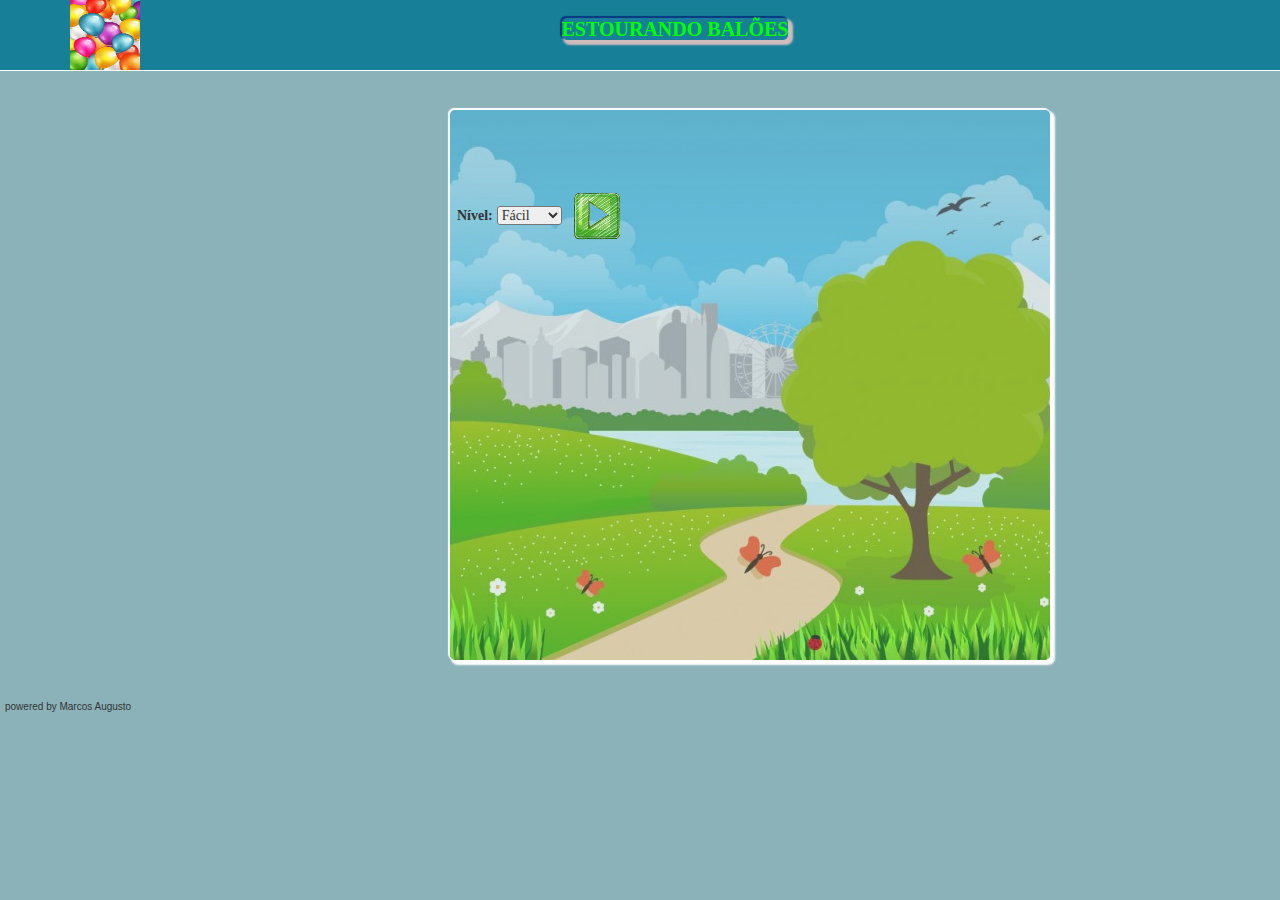
<file: estourandoBaloes/index.html>
<!DOCTYPE HTML>
<html lang="pt-br">
	<head>
		<meta charset="UTF-8">

		<title>Estourando balões</title>

		<script src="https://code.jquery.com/jquery-2.2.4.min.js"></script>

		<link rel="stylesheet" href="https://maxcdn.bootstrapcdn.com/bootstrap/3.3.6/css/bootstrap.min.css">

		<link rel="stylesheet" href="css/style.css">

	</head>

	<body>
		<nav class="navbar navbar-fixed-top" id="bar">
			<div class="container"> 
                <div class="navbar-header">            
                    <button type="button" class="navbar-toggle collapsed" data-toggle="collapse">
                        <span class="sr-only">alternar navegação</span>
                        <span class="icon-bar"></span>
                        <span class="icon-bar"></span>
                        <span class="icon-bar"></span>
                    </button>

                    <a href="index.html">
                        <img id="img-logo" src="css/images/ballons.jpeg"/>
                    </a>
                </div>

                <div id="welcome">
                    <a href="index.html"><span id="title" class="font-style">ESTOURANDO BALÕES</span></a>
                </div>          
            </div>
        </nav>

        <div id="level">
            <div class="background" id="background-index">
                <div id="btn-start">
                    <strong class="font-style">Nível:</strong>
                    <select id="dificultity">
                        <option value="1">Fácil</option>
                        <option value="2">Normal</option>
                        <option value="3">Difícil</option>				
                    </select>
        
                    <a href="game.html"><button type="button" onclick="start()"><img src="css/images/start.png" id="img-btn"/></button></a>
                </div>
            </div>
        </div>
	</body>	

    <footer id="footer-index">powered by Marcos Augusto</footer>

    <script lang="javascript" src="js/game.js"></script>
    <script src="https://maxcdn.bootstrapcdn.com/bootstrap/3.3.6/js/bootstrap.min.js"></script>
</html>
</file>
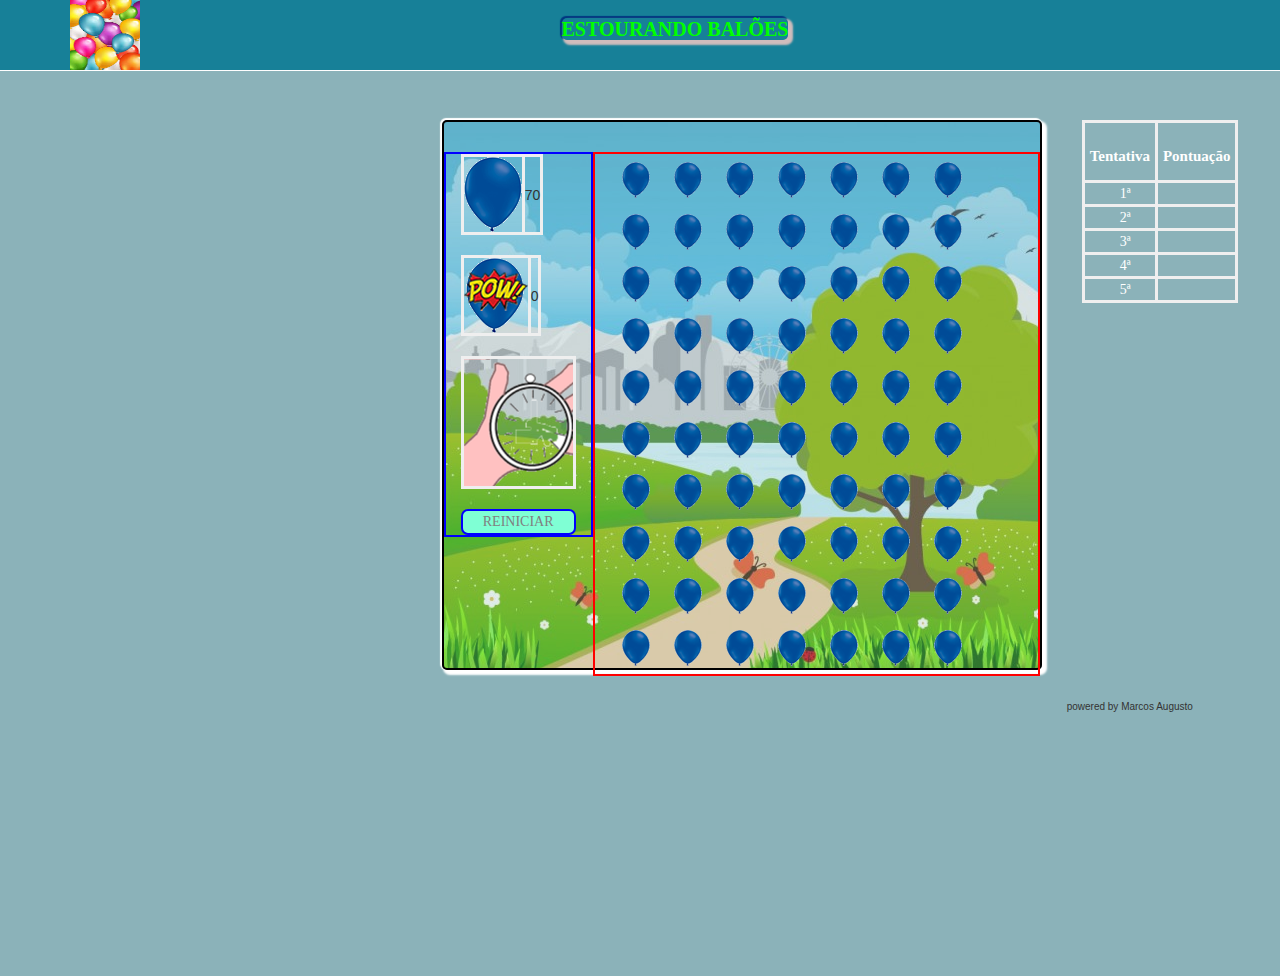
<file: estourandoBaloes/game.html>
<!DOCTYPE HTML>
<html lang="pt-br">
	<head>
		<meta charset="UTF-8">

		<title>Estourando balões</title>
		
		<script src="https://code.jquery.com/jquery-2.2.4.min.js"></script>

		<link rel="stylesheet" href="https://maxcdn.bootstrapcdn.com/bootstrap/3.3.6/css/bootstrap.min.css">

		<link rel="stylesheet" href="css/style.css">

	</head>

	<body>  
        
        <nav class="navbar navbar-fixed-top" id="bar">
			<div class="container"> 
                <div class="navbar-header">            
                    <button type="button" class="navbar-toggle collapsed" data-toggle="collapse">
                        <span class="sr-only">alternar navegação</span>
                        <span class="icon-bar"></span>
                        <span class="icon-bar"></span>
                        <span class="icon-bar"></span>
                    </button>

                    <a href="index.html">
                        <img id="img-logo" src="css/images/ballons.jpeg"/>
                    </a>
                </div>

                <div id="welcome">
                    <a href="index.html"><span id="title" class="font-style">ESTOURANDO BALÕES</span></a>
                </div>          
            </div>
        </nav>

        <div id="game">
            <div class="col-md-4">
                    <div class="modal-style" id="modal-victory">
                        <div>
                            <h1 class="text-result">VITÓRIA</h1>
                            <p class="text-result">Parabéns, você conseguiu estourar todos os balões !!!</p>
                        </div>
                    </div> 

                <div class="modal-style" id="modal-defeat">
                    <div>
                        <h1 class="text-result">DERROTA</h1>
                        <p class="text-result">Você não conseguiu estourar todos os balões !!!</p>
                    </div>
                </div>
            </div>  
 
    
            <div class="col-md-6"> 
                <div class="background" style="border: 2px solid black"> 
                    <div class="col-md-3" style="border: 2px solid blue"> 
                        <table>
                            <tr>
                                <td><img src="css/images/big_blue_balloon.png" class="sideBalloons"></td>
                                <td><span id="whole-balloons"></span></td>
                            </tr>
                        </table>

                        </br>
                        <table>
                            <tr >
                                <td><img src="css/images/big_blue_balloon_burst.png" class="sideBalloons"></td>
                                <td><span id="popped-balloons"></span></td>
                            </tr>
                        </table>

                        </br>
                        <table>
                            <tr>
                                <td id="img-timer"><span id="timer"></span></td>
                            </tr>
                        </table>

                        </br>
                        <div id="btn-restart"><button>REINICIAR</button></div>

                    </div> 
                    <div class="col-md-9" id="balloons" style="border: 2px solid red"></div>  
                </div>  
            </div>
            <div class="col-md-2">
                <table>
                    <tr>
                        <td>
                            <h1 class="score-style" id="score-head">Tentativa</h1>
                        </td>
                        <td>
                            <h1 class="score-style" id="score-head">Pontuação</h1>                          
                        </td>
                    </tr>

                    <tr>
                        <td>
                            <span class="score-style">1ª</span>
                        </td>
                        <td id="result-style1">
                            <span class="score-style" id="score1"></span>
                        </td>
                    </tr>

                    <tr>
                        <td>
                            <span class="score-style">2ª</span>
                        </td>
                        <td id="result-style2">
                            <span class="score-style" id="score2"></span>
                        </td>
                    </tr>

                    <tr>
                        <td>
                            <span class="score-style">3ª</span>
                        </td>
                        <td id="result-style3">
                            <span class="score-style" id="score3"></span>
                        </td>
                    </tr>

                    <tr>
                        <td>
                            <span class="score-style">4ª</span>
                        </td>
                        <td id="result-style4">
                            <span class="score-style" id="score4"></span>
                        </td>
                    </tr>

                    <tr>
                        <td>
                            <span class="score-style">5ª</span>
                        </td>
                        <td id="result-style5">
                            <span class="score-style" id="score5"></span>
                        </td>
                    </tr>
                </table>
            </div>
        </div>

	</body>

    <footer id="footer-game">powered by Marcos Augusto</footer>

    <script lang="javascript" src="js/game.js"></script>
	<script src="https://maxcdn.bootstrapcdn.com/bootstrap/3.3.6/js/bootstrap.min.js"></script>

</html>
</file>
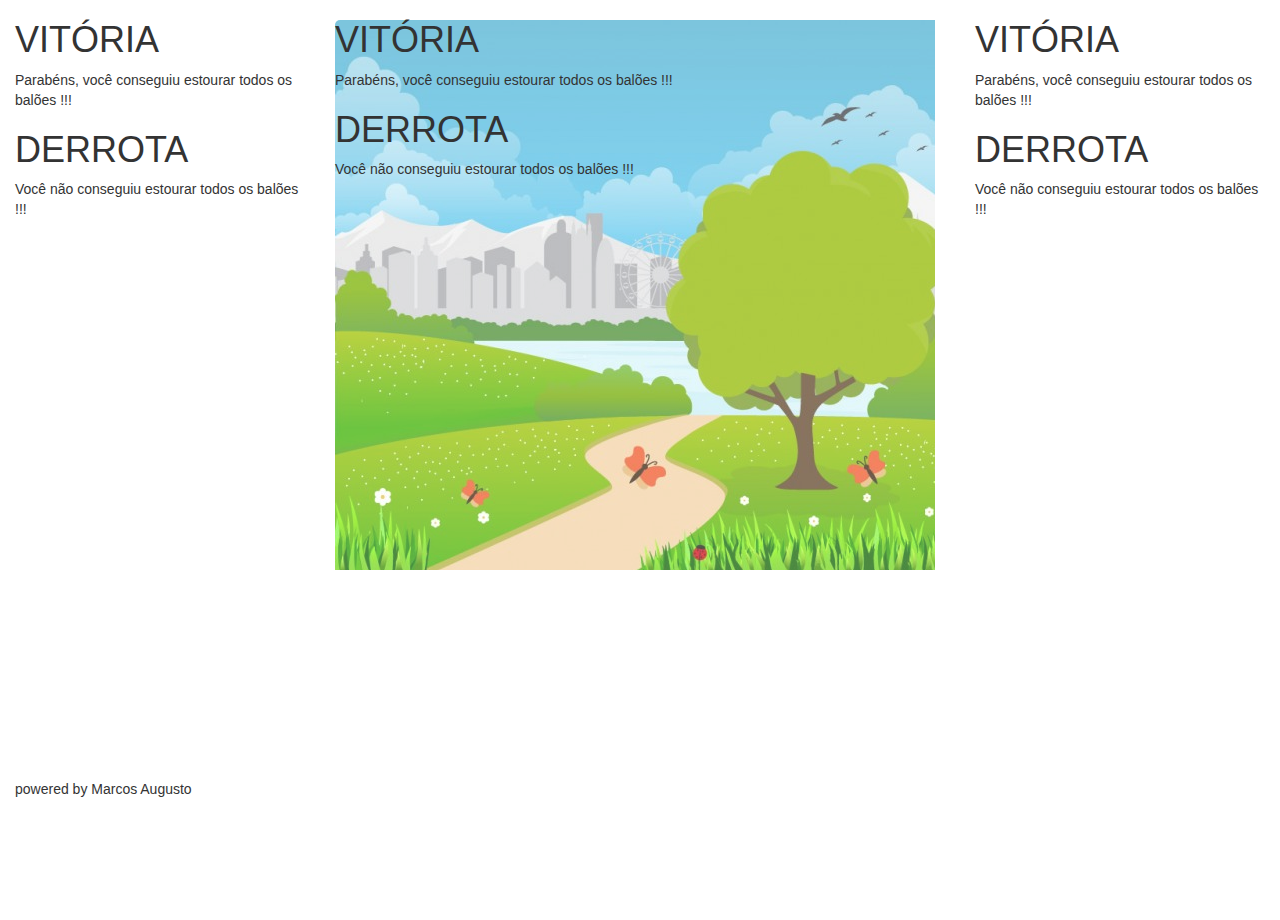
<file: estourandoBaloes/testPage.html>
<!DOCTYPE HTML>
<html lang="pt-br">
	<head>
		<meta charset="UTF-8">

		<title>Estourando balões</title>
		
		<script src="https://code.jquery.com/jquery-2.2.4.min.js"></script>

		<link rel="stylesheet" href="https://maxcdn.bootstrapcdn.com/bootstrap/3.3.6/css/bootstrap.min.css">

		<link rel="stylesheet" href="css/style2.css">

	</head>

	<body> 
		
			<div class="col-md-3">
				<div>
					<div>
						<h1>VITÓRIA</h1>
						<p>Parabéns, você conseguiu estourar todos os balões !!!</p>
					</div>
				</div> 

				<div>
					<div>
						<h1>DERROTA</h1>
						<p>Você não conseguiu estourar todos os balões !!!</p>
					</div>
				</div>

				<footer>powered by Marcos Augusto</footer>
			</div>

			<div class="col-md-6">
				<div class="background">
					<div>
						<div>
							<h1>VITÓRIA</h1>
							<p>Parabéns, você conseguiu estourar todos os balões !!!</p>
						</div>
					</div> 

					<div>
						<div>
							<h1>DERROTA</h1>
							<p>Você não conseguiu estourar todos os balões !!!</p>
						</div>
					</div>
				</div>
			</div>

			<div class="col-md-3">
				<div>
					<div>
						<h1>VITÓRIA</h1>
						<p>Parabéns, você conseguiu estourar todos os balões !!!</p>
					</div>
				</div> 

				<div>
					<div>
						<h1>DERROTA</h1>
						<p>Você não conseguiu estourar todos os balões !!!</p>
					</div>
				</div>
		

	</body>

    <script lang="javascript" src="js/game.js"></script>
	<script src="https://maxcdn.bootstrapcdn.com/bootstrap/3.3.6/js/bootstrap.min.js"></script>

</html>
</file>
<file: estourandoBaloes/css/style.css>
/*-----------------NAVBAR--------------=-----*/
#bar{
    background-color: rgb(23, 128, 152);
    border-bottom: 1px solid white;
}

#welcome{
    margin-top: 15px;
    text-align: center;
}

#img-logo{
    height: 70px;
    width: 70px;
}

#title{
    font-size: 20px;
    font-weight: bold;
    color: rgb(0, 255, 0);
    box-shadow: 3px 3px 2px 2px rgb(208, 188, 188), -1px -1px 1px 1px rgb(0, 53, 128);
    border-radius: 5px;
}

/*-----------------DOCUMENT--------------=-----*/

html, body{
    
    overflow: hidden;
    background-color: rgb(139, 178, 185);
    height: 100vh;
    width: 100vw;
}


.background{
    
    background: url(images/scenery.png) no-repeat;
    height: 550px;
    width: 600px;
    border-radius: 5px;
    box-shadow: 3px 3px 2px 2px white, -1px -1px 1px 1px white;
    padding-top: 30px;

}

#background-index{

    margin: 110px 0px 0px 450px;
    
}

#background-game{

    margin: 110px 0px 0px 300px;
    border: 2px solid green;

}


#btn-start{
    padding: 50px 330px 0px 7px;
}

#img-btn{
    height: 50px;
    width: 50px;
}

button{
    background: transparent;
    border: none;
}

select{
    border-radius: 3px;
    font-family: Comic Sans MS, Comic Sans, cursive;
}



/*-----------------FONT--------------=-----*/

.font-style{
    font-family: Comic Sans MS, Comic Sans, cursive;
}


/*-----------------GAME PAGE--------------=-----*/

.sideBar{
    width: 55px;
}

#img-timer{
    
    width: 140px;
    height: 130px;
    background-image: url("images/timer.png");
}

#timer{

    margin-left: 55px;
    font-size: 30px;
}

td{

    border: 3px solid rgb(239, 239, 239);
}

#btn-restart{

    border-radius: 7px;
    font-family: Comic Sans MS, Comic Sans, cursive;
    border: 2px solid blue;
    text-align: center;
    background-color: aquamarine;
    color: gray;
}

#btn-restart:hover{
    
    background-color: white;
    color: black;
}

#modal-victory{

    background: url(images/victoryBallons2.jpg) no-repeat;
    background-size: 100%;
    width: 30%;
    height: 30%;
    position: relative;
    top: 0;
    left: 0;
    display: none;
    align-items: center;
    justify-content: center;
    z-index: 999;
    box-shadow: 3px 3px 2px 2px white, -1px -1px 1px 1px white;
    margin-top: 150px;
    margin-right: 20px;
    color: green;
    text-shadow: -0px -0px white, 2px 2px gold;

}

.modal-style{
    width: 60%;
    min-width: 450px;
    min-height: 200px;
    background-color: rgba(255, 255, 255, 0.356);
    backdrop-filter: blur(10px);
    text-align: center;
    border-radius: 15px;
    
}

#modal-defeat{

    background: url(images/defeatBalloons2.jpg) no-repeat;
    background-size: 100%;
    width: 30%;
    height: 30%;
    display: none;
    align-items: center;
    justify-content: center;
    z-index: 999;
    box-shadow: 3px 3px 2px 2px white, -1px -1px 1px 1px white;
    margin-top: 150px;
    margin-right: 20px;
    color: white;
    text-shadow: -0px -0px white, 2px 2px black;
    
}

.text-result{

    font-family: Comic Sans MS, Comic Sans, cursive;
    font-size: 25px;

}

#footer-game{

    margin: 700px 0px 0px 5px;
    font-size: 10px;
    
}

#footer-index{

    margin: 40px 0px 0px 5px;
    font-size: 10px;
    
}

#balloons{

    margin-bottom: 300px;
}

#game{

    margin-top: 120px;
}

.score-style{

    font-family: Comic Sans MS, Comic Sans, cursive;
    padding: 5px 0px 5px 35px;
    color: white;
    
}

#score-head{

    padding: 5px;
    font-size: 15px;
    font-weight: bold;
}
</file>
<file: estourandoBaloes/css/style2.css>
.background{
    
    background: url(images/scenery.png) no-repeat;
    height: 100vh;
    width: 100vw;
    border-radius: 5px;
    box-shadow: 3px 3px 2px 2px white, -1px -1px 1px 1px white;

}

footer{

    padding: 550px 0px 0px 0px;
}
</file>
